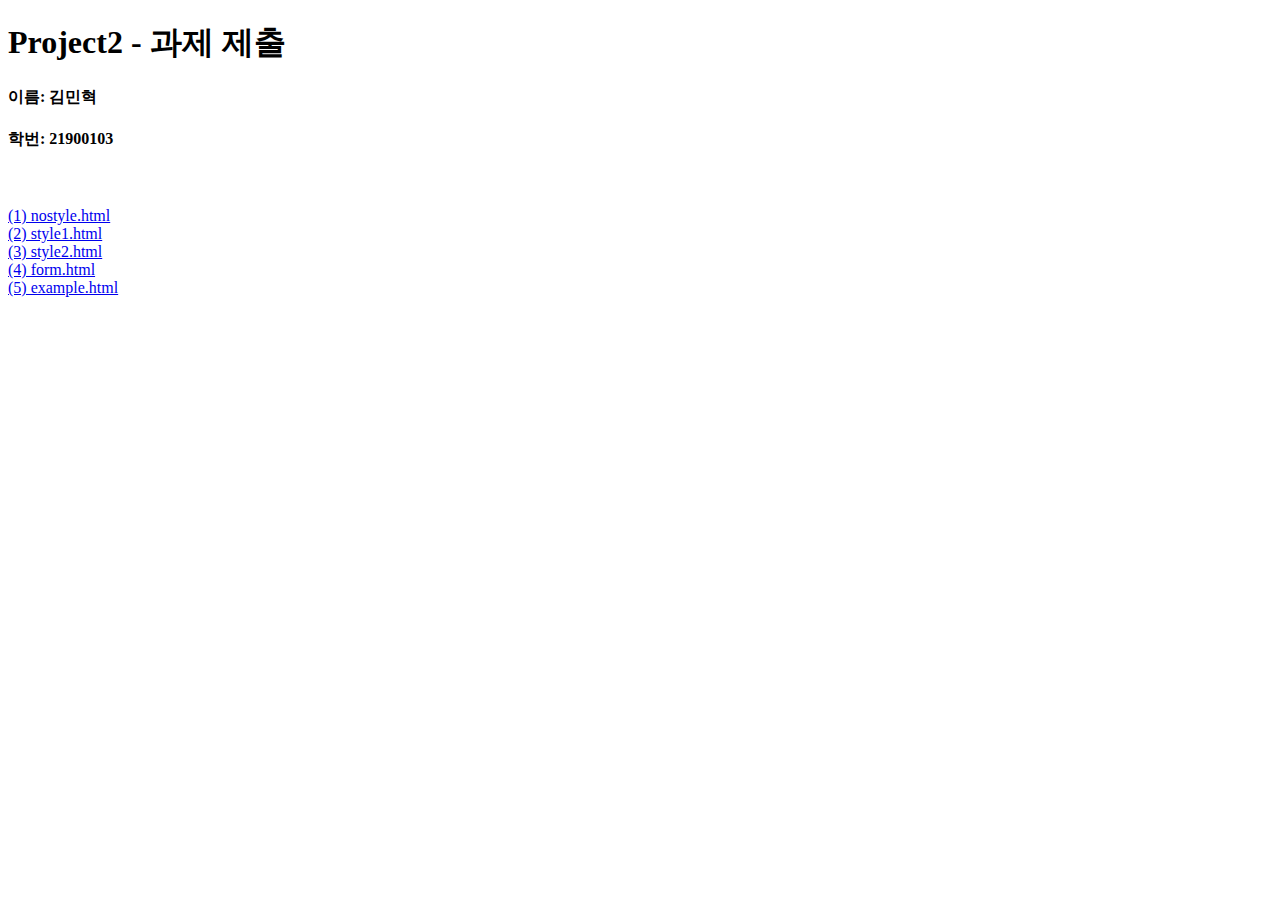
<file: index.html>
<!DOCTYPE html>
<html lang="en">
  <head>
    <meta charset="UTF-8" />
    <meta name="viewport" content="width=device-width, initial-scale=1.0" />
    <title>Document</title>
  </head>
  <body>
    <h1>Project2 - 과제 제출</h1>
    <h4>이름: 김민혁</h4>
    <h4>학번: 21900103</h4>
    <br /><br />
    <a href="NonStyle/nostyle.html">(1) nostyle.html</a><br />
    <a href="Style1/style1.html">(2) style1.html</a><br />
    <a href="Style2/style2.html">(3) style2.html</a><br />
    <a href="Form/form.html">(4) form.html</a><br />
    <a href="Example/example.html">(5) example.html</a><br />
  </body>
</html>
</file>
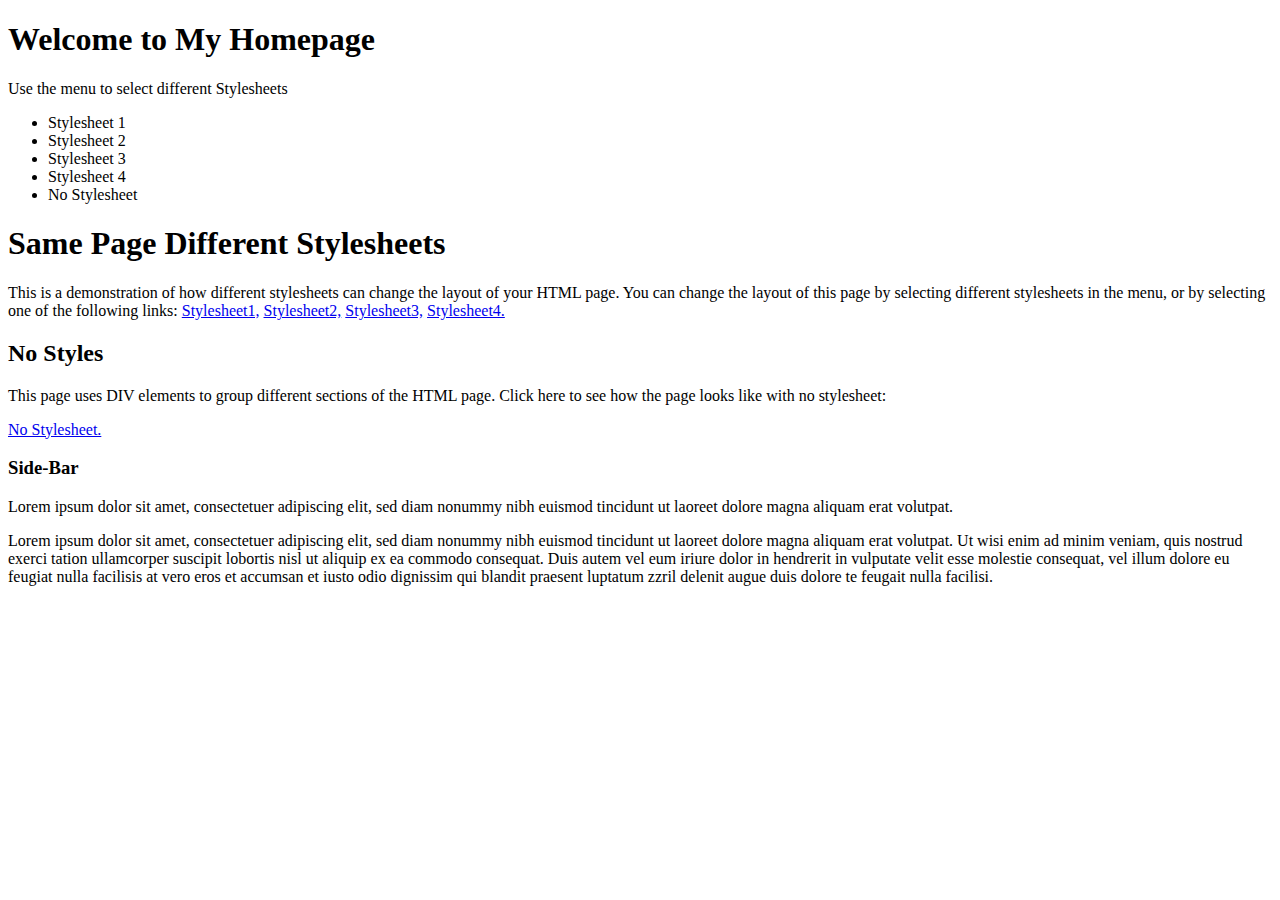
<file: Index/index.html>
<!DOCTYPE html>
<html lang="en">
  <head>
    <meta charset="UTF-8" />
    <meta name="viewport" content="width=device-width, initial-scale=1.0" />
    <title>Document</title>
  </head>
  <body>
    <div>
      <div>
        <h1>Welcome to My Homepage</h1>
        <p>Use the menu to select different Stylesheets</p>
      </div>
      <div>
        <ul>
          <li>Stylesheet 1</li>
          <li>Stylesheet 2</li>
          <li>Stylesheet 3</li>
          <li>Stylesheet 4</li>
          <li>No Stylesheet</li>
        </ul>
      </div>
      <div>
        <h1>Same Page Different Stylesheets</h1>
        <p>
          This is a demonstration of how different stylesheets can change the
          layout of your HTML page. You can change the layout of this page by
          selecting different stylesheets in the menu, or by selecting one of
          the following links:
          <a href="https://www.w3schools.com/css/demo_default.htm"
            >Stylesheet1,</a
          >
          <a href="https://www.w3schools.com/css/demo_default.htm"
            >Stylesheet2,</a
          >
          <a href="https://www.w3schools.com/css/demo_default.htm"
            >Stylesheet3,</a
          >
          <a href="https://www.w3schools.com/css/demo_default.htm"
            >Stylesheet4.</a
          >
        </p>
      </div>
      <div>
        <h2>No Styles</h2>
        <p>
          This page uses DIV elements to group different sections of the HTML
          page. Click here to see how the page looks like with no stylesheet:
        </p>
        <a href="https://www.w3schools.com/css/demo_default.htm"
          >No Stylesheet.</a
        >
      </div>
      <div>
        <h3>Side-Bar</h3>
        <p>
          Lorem ipsum dolor sit amet, consectetuer adipiscing elit, sed diam
          nonummy nibh euismod tincidunt ut laoreet dolore magna aliquam erat
          volutpat.
        </p>
        <p>
          Lorem ipsum dolor sit amet, consectetuer adipiscing elit, sed diam
          nonummy nibh euismod tincidunt ut laoreet dolore magna aliquam erat
          volutpat. Ut wisi enim ad minim veniam, quis nostrud exerci tation
          ullamcorper suscipit lobortis nisl ut aliquip ex ea commodo consequat.
          Duis autem vel eum iriure dolor in hendrerit in vulputate velit esse
          molestie consequat, vel illum dolore eu feugiat nulla facilisis at
          vero eros et accumsan et iusto odio dignissim qui blandit praesent
          luptatum zzril delenit augue duis dolore te feugait nulla facilisi.
        </p>
      </div>
    </div>
  </body>
</html>
</file>
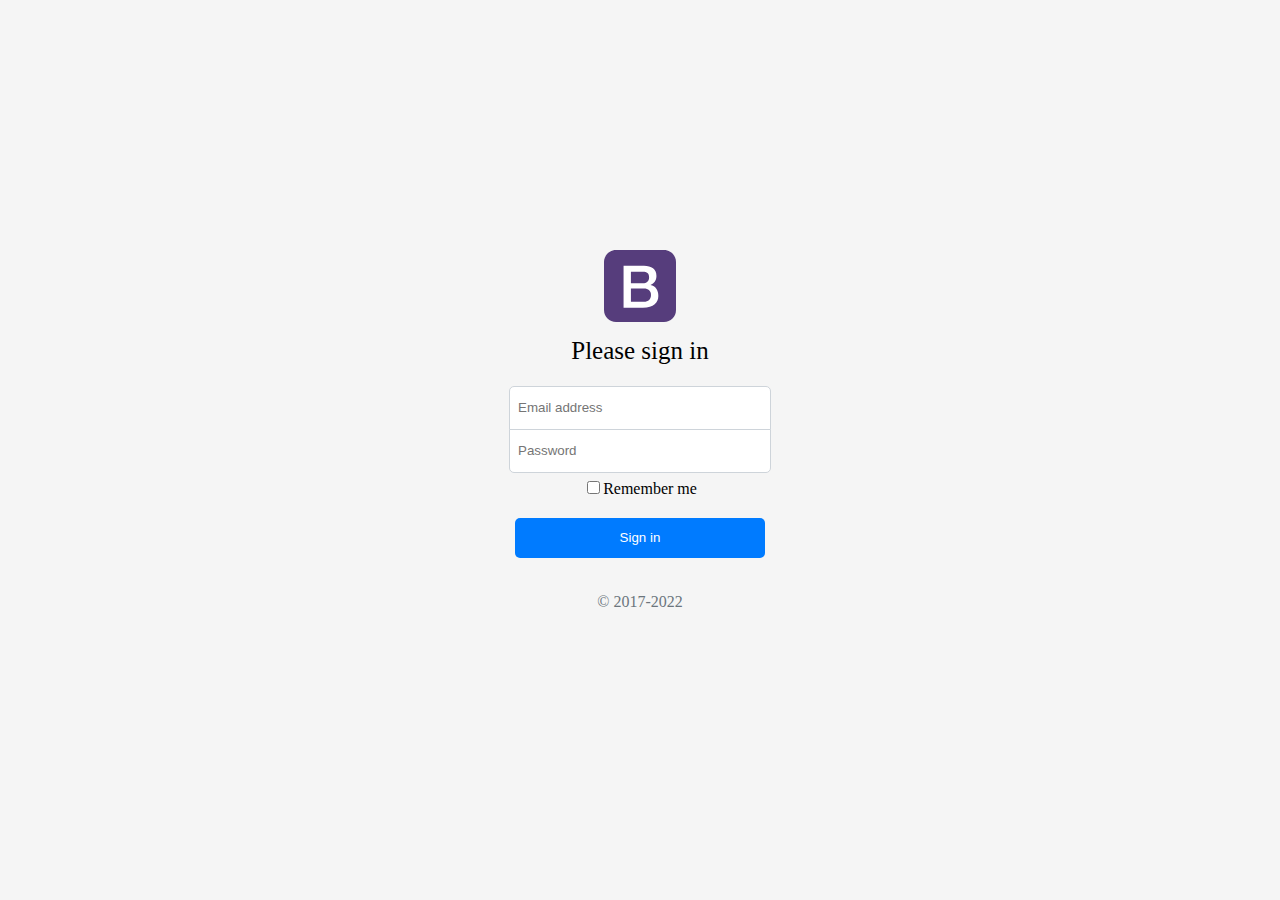
<file: Example/example.html>
<!DOCTYPE html>
<html lang="en">
  <head>
    <meta charset="UTF-8" />
    <meta name="viewport" content="width=device-width, initial-scale=1.0" />
    <link rel="stylesheet" href="example.css" />
    <title>Document</title>
  </head>
  <body>
    <div class="layout">
      <div class="contents">
        <form>
            <img src = "bootstrap-solid.svg">
            <h2>Please sign in</h2>
            <input type = "email" placeholder="Email address"></input><br>
            <input type = "password" placeholder="Password"></input><br>
            <input type="checkbox">Remember me</input><br>
            <input type="submit" value="Sign in"/>
            <p>&copy; 2017-2022</p>
        </form>
        </div>
    </div>
  </body>
</html>
</file>
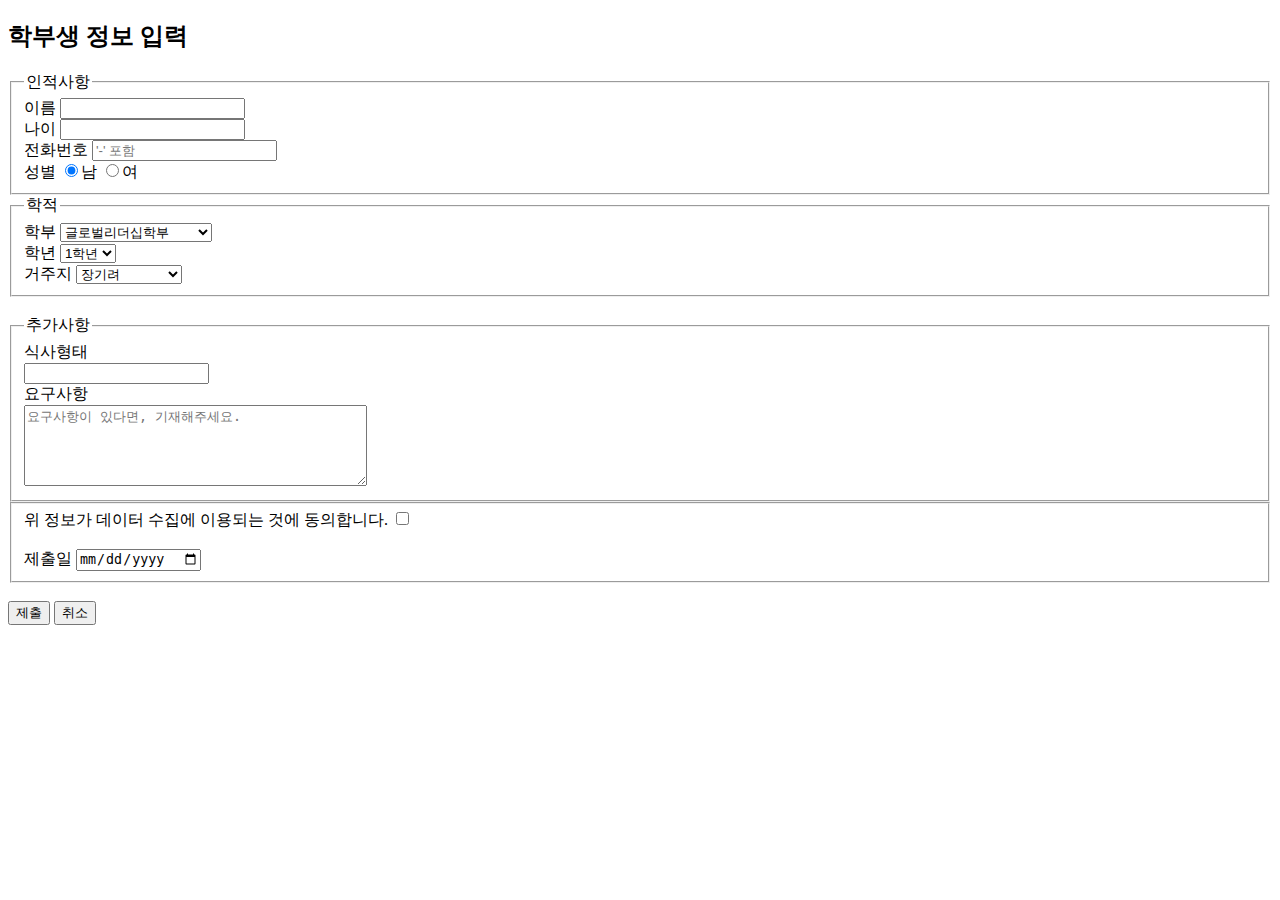
<file: Form/form.html>
<!DOCTYPE html>
<html lang="en">
  <head>
    <meta charset="UTF-8" />
    <meta name="viewport" content="width=device-width, initial-scale=1.0" />
    <title>Document</title>
  </head>
  <body>
    <div>
      <h2>학부생 정보 입력</h2>
      <form>
        <fieldset>
          <legend>인적사항</legend>
          <label for="name">이름</label>
          <input type="text" id="name" />
          <br />
          <label for="age">나이</label>
          <input type="text" id="age" />
          <br />
          <label for="phone">전화번호</label>
          <input
            type="tel"
            id="phone"
            pattern="[0-1]{3}-[0-9]{4}-[0-9]{4}"
            placeholder="'-' 포함"
          />
          <br>
          <label for = "gender">성별</label>
          <input type="radio" id = "gender" name = "gender" value="Man" checked>남</input>
          <input type="radio" id = "gender" name = "gender" value="Woman">여</input>
        </fieldset>
        <fieldset>
          <legend>학적</legend>
          <label for="major">학부</label>
          <select id = "major">
            <option value="1">글로벌리더십학부</option>
            <option value="2">전산전자공학부</option>
            <option value="3">기계제어공학부</option>
            <option value="4">국제어문학부</option>
            <option value="5">상담심리사회복지학부</option>
            <option value="6">콘텐츠융합디자인학부</option>
            <option value="7">생명과학부</option>
            <option value="8">법학부</option>
            <option value="9">창의융합교육원</option>
          </select><br>
          <label for="grade">학년</label>
          <select id = "grade">
            <option value="1">1학년</option>
            <option value="2">2학년</option>
            <option value="3">3학년</option>
            <option value="4">4학년</option>
          </select>
          <br>
          <label for = "dom">거주지</label>
          <select id = "dom">
            <optgroup label="RC 거주자">
                <option value="1">장기려</option>
                <option value="2">열송학사</option>
                <option value="3">카마이클</option>        
                <option value="4">카이퍼</option>        
                <option value="5">토레이</option>        
            </optgroup>
            <optgroup label="외부 거주자">
                <option value="6">자취</option>
                <option value="7">포항 거주자</option>
                <option value="8">통학(타지)</option>
            </optgroup>
          </select>
        </fieldset></br>
        <fieldset>
            <legend>추가사항</legend>
            <label for="food">식사형태</label><br>
            <input type ="text" id = "food" list="cafeteria">
            <datalist id="cafeteria">
                <option value="맘스키친"></option>
                <option value="버거킹"></option>
                <option value="학관식당"></option>
                <option value="그레이스 키친"></option>
            </datalist>
        </input>
        <br>
            <label for="coment">요구사항</label><br>
            <textarea cols="40" rows="5" placeholder="요구사항이 있다면, 기재해주세요."></textarea>

        </fieldset>
        <fieldset>
            위 정보가 데이터 수집에 이용되는 것에 동의합니다.
        <input type = "checkbox"></input><br><br>
        제출일
        <input type="date"> </input>
        </fieldset><br>
        <input type ="submit" value="제출"></input>
        <input type = "reset" value="취소"/>
      </form>
    </div>
  </body>
</html>
</file>
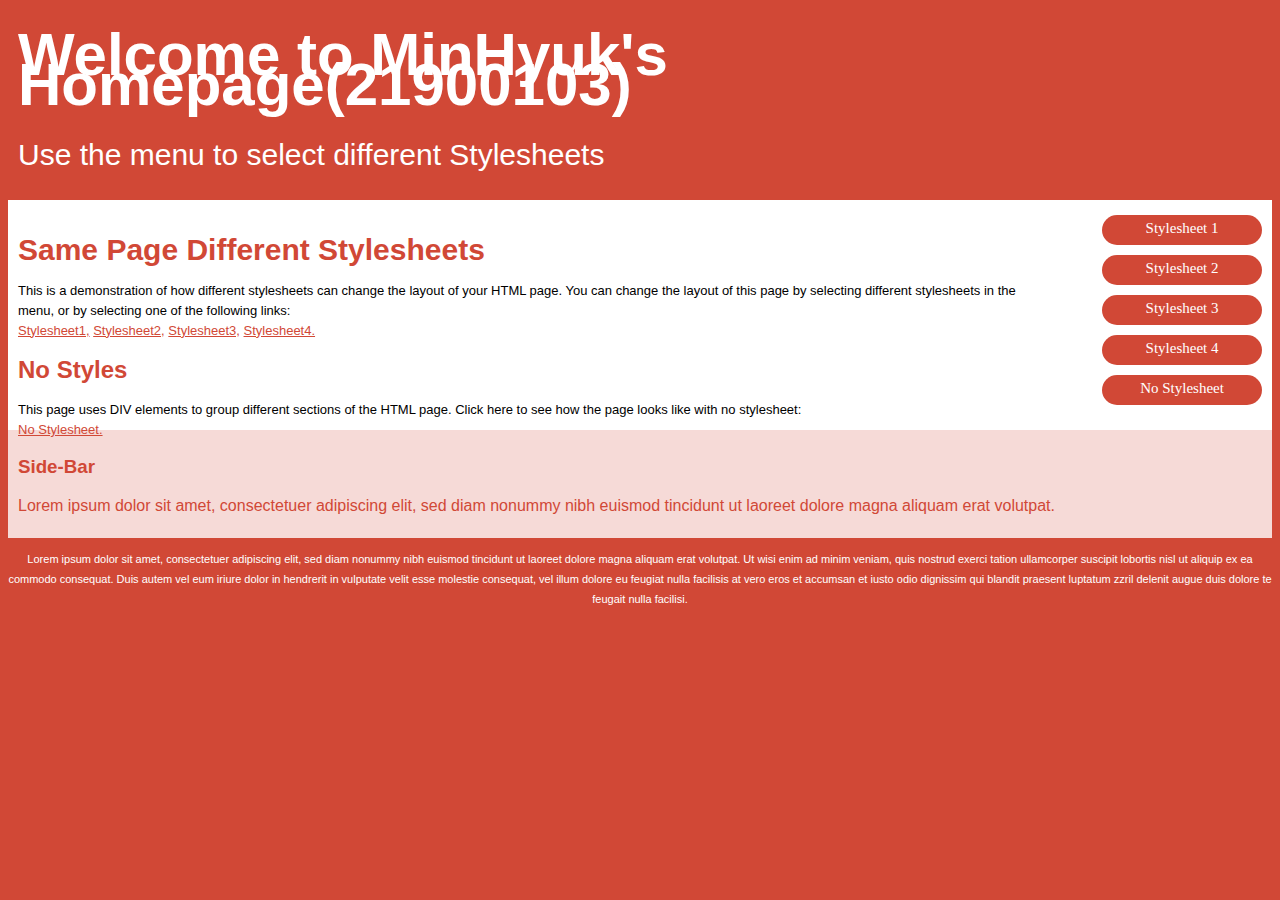
<file: Style1/style1.html>
<!DOCTYPE html>
<html lang="en">
  <head>
    <meta charset="UTF-8" />
    <meta name="viewport" content="width=device-width, initial-scale=1.0" />
    <title>Document</title>
    <link rel="stylesheet" href="style1.css" />
  </head>
  <body>
    <div>
      <div class="top">
        <h1 class="headOfTop">Welcome to MinHyuk's Homepage(21900103)</h1>
        <p class="pharaOfTop">Use the menu to select different Stylesheets</p>
      </div>
      <div class="container">
        <div id="sideBar">
          <ul>
            <li>Stylesheet 1</li>
            <li>Stylesheet 2</li>
            <li>Stylesheet 3</li>
            <li>Stylesheet 4</li>
            <li>No Stylesheet</li>
          </ul>
        </div>
        <div class = "containerContents">
          <div>
            <h1 class="headOfContainer">Same Page Different Stylesheets</h1>
            <p class = "pharaOfContents">
              This is a demonstration of how different stylesheets can change
              the layout of your HTML page. You can change the layout of this
              page by selecting different stylesheets in the menu, or by
              selecting one of the following links:</br>
              <a href="https://www.w3schools.com/css/demo_default.htm"
                >Stylesheet1,</a
              >
              <a href="https://www.w3schools.com/css/demo_default.htm"
                >Stylesheet2,</a
              >
              <a href="https://www.w3schools.com/css/demo_default.htm"
                >Stylesheet3,</a
              >
              <a href="https://www.w3schools.com/css/demo_default.htm"
                >Stylesheet4.</a
              >
            </p>
          </div>
          <div>
            <h2>No Styles</h2>
            <p class ="pharaOfContents">
              This page uses DIV elements to group different sections of the
              HTML page. Click here to see how the page looks like with no
              stylesheet: <br>
              <a href="https://www.w3schools.com/css/demo_default.htm"
                >No Stylesheet.</a
              >
            </p>
          </div>
        </div>
      </div>
      <div class="containerBottom">
        <h3>Side-Bar</h3>
        <p>
          Lorem ipsum dolor sit amet, consectetuer adipiscing elit, sed diam
          nonummy nibh euismod tincidunt ut laoreet dolore magna aliquam erat
          volutpat.
        </p>
      </div>
      <p id = "footer">
        Lorem ipsum dolor sit amet, consectetuer adipiscing elit, sed diam
        nonummy nibh euismod tincidunt ut laoreet dolore magna aliquam erat
        volutpat. Ut wisi enim ad minim veniam, quis nostrud exerci tation
        ullamcorper suscipit lobortis nisl ut aliquip ex ea commodo consequat.
        Duis autem vel eum iriure dolor in hendrerit in vulputate velit esse
        molestie consequat, vel illum dolore eu feugiat nulla facilisis at vero
        eros et accumsan et iusto odio dignissim qui blandit praesent luptatum
        zzril delenit augue duis dolore te feugait nulla facilisi.
      </p>
    </div>
  </body>
</html>
</file>
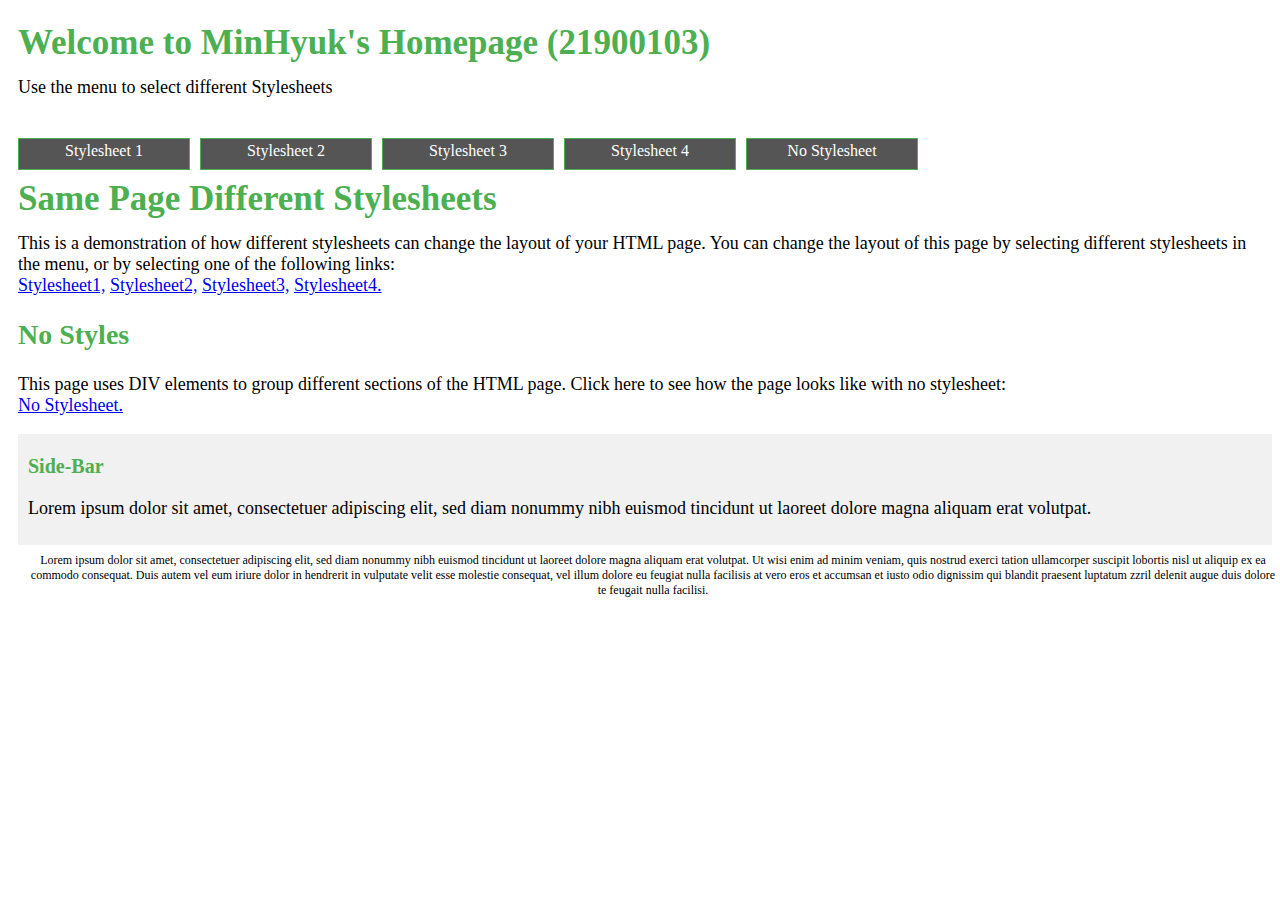
<file: Style2/style2.html>
<!DOCTYPE html>
<html lang="en">
  <head>
    <meta charset="UTF-8" />
    <meta name="viewport" content="width=device-width, initial-scale=1.0" />
    <link rel="stylesheet" href="style2.css" />
    <title>Document</title>
  </head>
  <body>
    <div>
      <div class="wholeContainer">
        <div class="firstContents">
          <h1>Welcome to MinHyuk's Homepage (21900103)</h1>
          <p>Use the menu to select different Stylesheets</p>
        </div>
        <div>
          <ul>
            <li>Stylesheet 1</li>
            <li>Stylesheet 2</li>
            <li>Stylesheet 3</li>
            <li>Stylesheet 4</li>
            <li>No Stylesheet</li>
          </ul>
          <br />
        </div>
        <div>
          <h1>Same Page Different Stylesheets</h1>
          <p>
            This is a demonstration of how different stylesheets can change the
            layout of your HTML page. You can change the layout of this page by
            selecting different stylesheets in the menu, or by selecting one of
            the following links:<br />
            <a href="https://www.w3schools.com/css/demo_default.htm"
              >Stylesheet1,</a
            >
            <a href="https://www.w3schools.com/css/demo_default.htm"
              >Stylesheet2,</a
            >
            <a href="https://www.w3schools.com/css/demo_default.htm"
              >Stylesheet3,</a
            >
            <a href="https://www.w3schools.com/css/demo_default.htm"
              >Stylesheet4.</a
            >
          </p>
        </div>
        <div>
          <h2>No Styles</h2>
          <p>
            This page uses DIV elements to group different sections of the HTML
            page. Click here to see how the page looks like with no
            stylesheet:<br />
            <a href="https://www.w3schools.com/css/demo_default.htm"
              >No Stylesheet.</a
            >
          </p>
        </div>
        <div class="bottomContainer">
          <h3>Side-Bar</h3>
          <p>
            Lorem ipsum dolor sit amet, consectetuer adipiscing elit, sed diam
            nonummy nibh euismod tincidunt ut laoreet dolore magna aliquam erat
            volutpat.
          </p>
        </div>
        <p class="footer">
          Lorem ipsum dolor sit amet, consectetuer adipiscing elit, sed diam
          nonummy nibh euismod tincidunt ut laoreet dolore magna aliquam erat
          volutpat. Ut wisi enim ad minim veniam, quis nostrud exerci tation
          ullamcorper suscipit lobortis nisl ut aliquip ex ea commodo consequat.
          Duis autem vel eum iriure dolor in hendrerit in vulputate velit esse
          molestie consequat, vel illum dolore eu feugiat nulla facilisis at
          vero eros et accumsan et iusto odio dignissim qui blandit praesent
          luptatum zzril delenit augue duis dolore te feugait nulla facilisi.
        </p>
      </div>
    </div>
  </body>
</html>
</file>
<file: Example/example.css>
body{

    background-color: #f5f5f5;
}
.layout{

    
    justify-content: center;
    align-items: center;
    text-align: center;
    display: flex;
    margin-top: 200px;
    
}

.contents{

    width: 500px;
    height: 500px;
    justify-content: center;
    align-items: center;
    text-align: center;
    padding-top: 50px;
}

h2{

    font-size: 25px;
    font-weight: 400;
}

input[type="email"]{


    margin: 0px;
    width: 250px;
    height: 40px;
    border: 1px solid #ced4da;
    border-top-right-radius: 5px;
    border-top-left-radius: 5px;
    padding-left: 8px;
    margin-bottom: -1px;
}
input[type="password"]{


    margin: 0px;
    width: 250px;
    height: 40px;
    border: 1px solid #ced4da;
    border-bottom-left-radius: 5px;
    border-bottom-right-radius: 5px;
    padding-left: 8px;
    margin-bottom: 5px;
}
img{

    width: 72px;
    height: 72px;
    margin-bottom: -10px;
    
}

input[type="submit"]{

    margin-top: 20px;
    width: 250px;
    height: 40px;
    border: none;
    border-radius: 5px;
    background-color: #007bff;
    color: white;
}

p{
    color:#6c757d;
    margin-top: 35px;
}
</file>
<file: Style1/style1.css>
body{

    background-color: #d14836;
    font-family: Arial;
    line-height: 20px;
}


.top{

    display: block;
    margin-left: 10px;
    line-height: 30px;
}

.headOfTop{

    font-size: 60px;
    font-weight: bold;
    color: white;
}

.pharaOfTop{

    font-size: 30px;
    color: white;
}
.container{

    height: 230px;
    display: block;
    background-color: white;
}

#sideBar{

    float: right;
    margin : 10px;
}

ul{

    margin-top: 5px;
    list-style-type: none;
   
}

li{

    width: 140px;
    height: 15px;
    background-color: #d14836;
    margin-bottom: 10px;
    padding: 10px;
    border-radius: 20px;
    text-align: center;
    padding-top: 5px;
    color: white;
    font: 15px verdana;
}

li:hover{

    background-color: white;
    color: #d14836;
    border: 1px solid #d14836;
}

.headOfContainer,h2,h3{

    color: #d14836;
}

.headOfContainer{

    font-size: 30px;
}
.containerContents{

    margin-left: 10px;
    display: block;
    padding-top: 20px;
}

.pharaOfContents{

    font-size: 13px;
    width: 100%;
}
.containerBottom{

    padding-top: 30px;
    height: 100px;
    background-color : #F6DAD7;
    color: #d14836;
    padding-top: 8px;
    padding-left: 10px;
}

#footer{

    text-align: center;
    color: white;
    font-size: 11px;
}

a{

    color: #d14836;
}
</file>
<file: Style2/style2.css>
.wholeContainer{

    margin-left: 10px;

}

h1,h2,h3{

    color: #4CAF50;
}

h1{

    font-size: 35px;
    font-weight: bold;
    height: 30px;
    display: block;
}

h2{

    font-size: 28px;
    font-weight: bold;
}

h3{

    font-size: 20px;
}
p{

    width: 100%;
    font-size: 18px;
}

ul{

    list-style-type: none;
    margin-top: 40px;
    padding: 0px;
    display: block;
}

li{

    float: left;
    border: 1px, solid #4CAF50;
    background-color:#555555;
    color: white;
    margin-right: 10px;
    width: 170px;
    height: 27px;
    text-align: center;
    padding-top: 3px;

}

li:hover{

    cursor: pointer;
    background-color: black;
}

.firstContents{

    display: block;
}

.bottomContainer{

    height: 110px;
    display: block;
    background-color: #f1f1f1;
    padding-top: 1px;
    padding-left: 10px;
}

.footer{

    text-align: center;
    font-size: 12px;
    margin: 8px;
}
</file>
